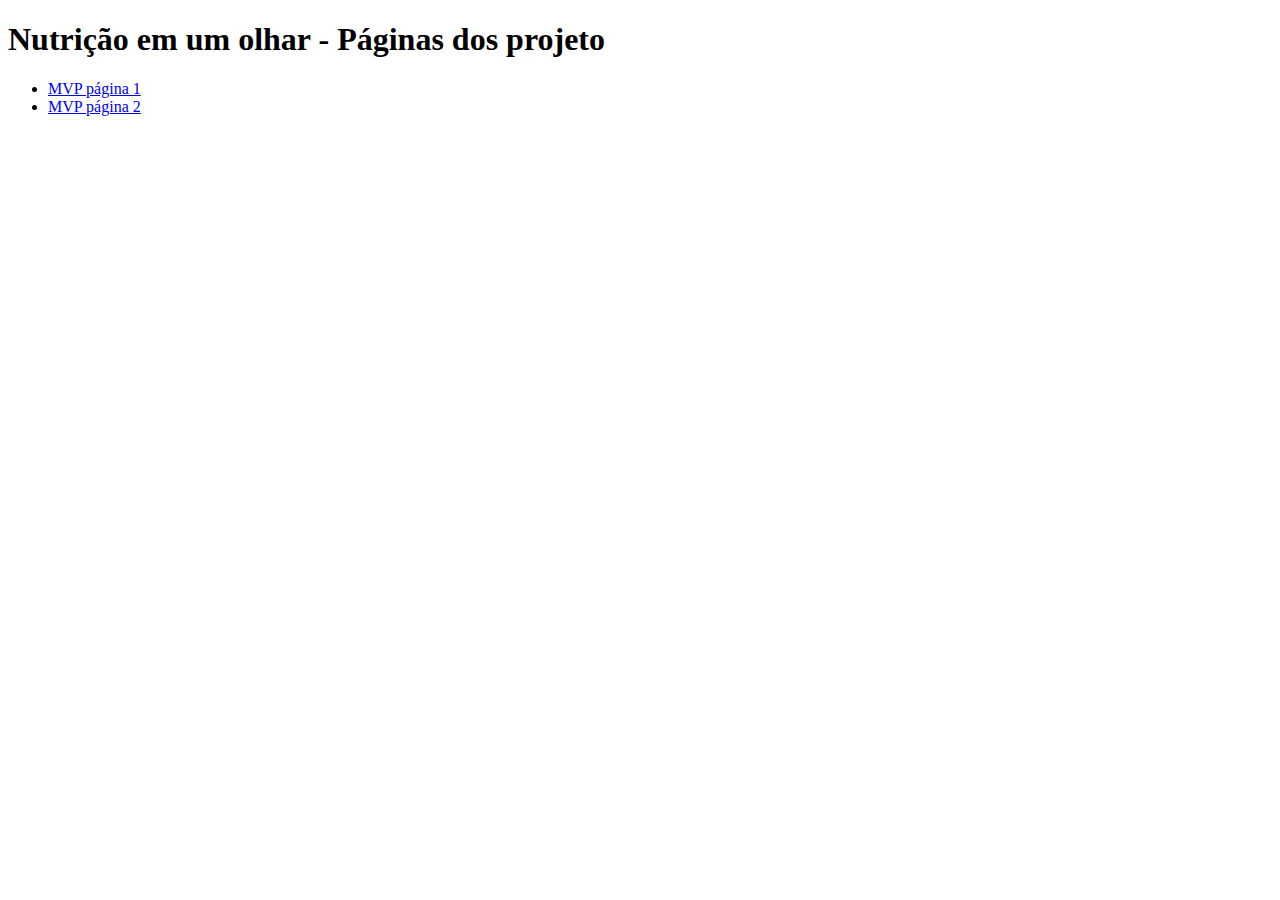
<file: links_mvp.html>
<!DOCTYPE html>
<html>
  <head>
    <title>Nutrição em um olhar - Páginas dos projeto</title>
  </head>
  <body>
    <h1>Nutrição em um olhar - Páginas dos projeto</h1>
    <ul>
      <li><a href="https://fgv-vis-2023.github.io/assignment-3-nutricao_em_um_olhar/interativo.html">MVP página 1</a></li>
      <li><a href="https://fgv-vis-2023.github.io/assignment-3-nutricao_em_um_olhar/boxplot.html">MVP página 2</a></li>
    </ul>
  </body>
</html>
</file>
